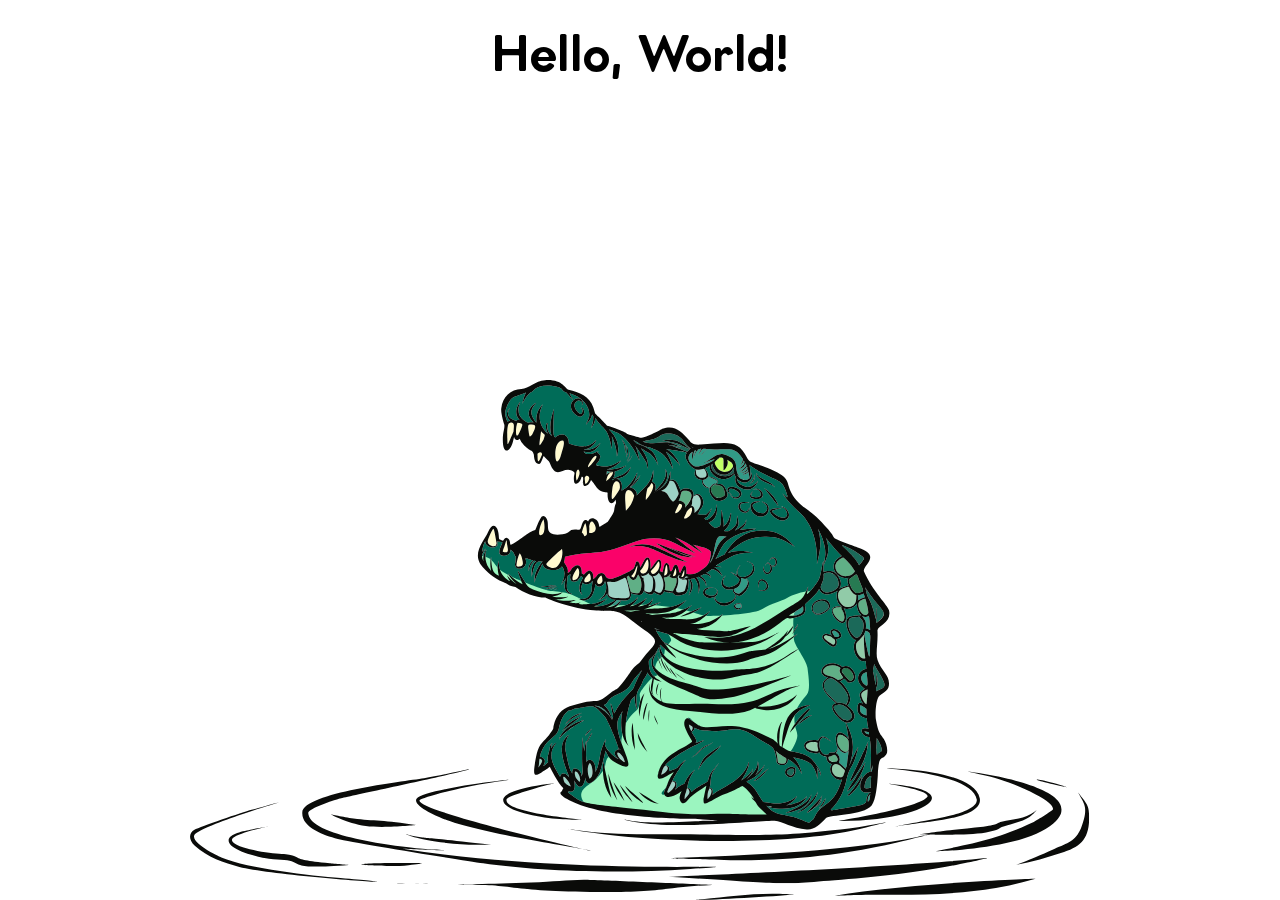
<file: index.html>
<!DOCTYPE html>

<html lang="en">

<head>

    <meta charset="UTF-8">
    <meta http-equiv="X-UA-Compatible" content="IE=edge">
    <meta name="viewport" content="width=device-width, initial-scale=1.0">
    <meta name="robots" content="noindex, nofollow, noimageindex, noarchive">

    <link rel="icon" href="/static/images/favicon.svg" type="image/x-icon"/>
    <link rel="shortcut icon" href="/static/images/favicon.svg" type="image/x-icon"/>

    <link rel="stylesheet" href="/static/css/styles.css">

    <title>Home</title>

</head>

<body>

    <p class="hello">Hello, World!</p>
    <img class="croc" src="/static/images/crocodile.svg" alt="">

</body>

</html>
</file>
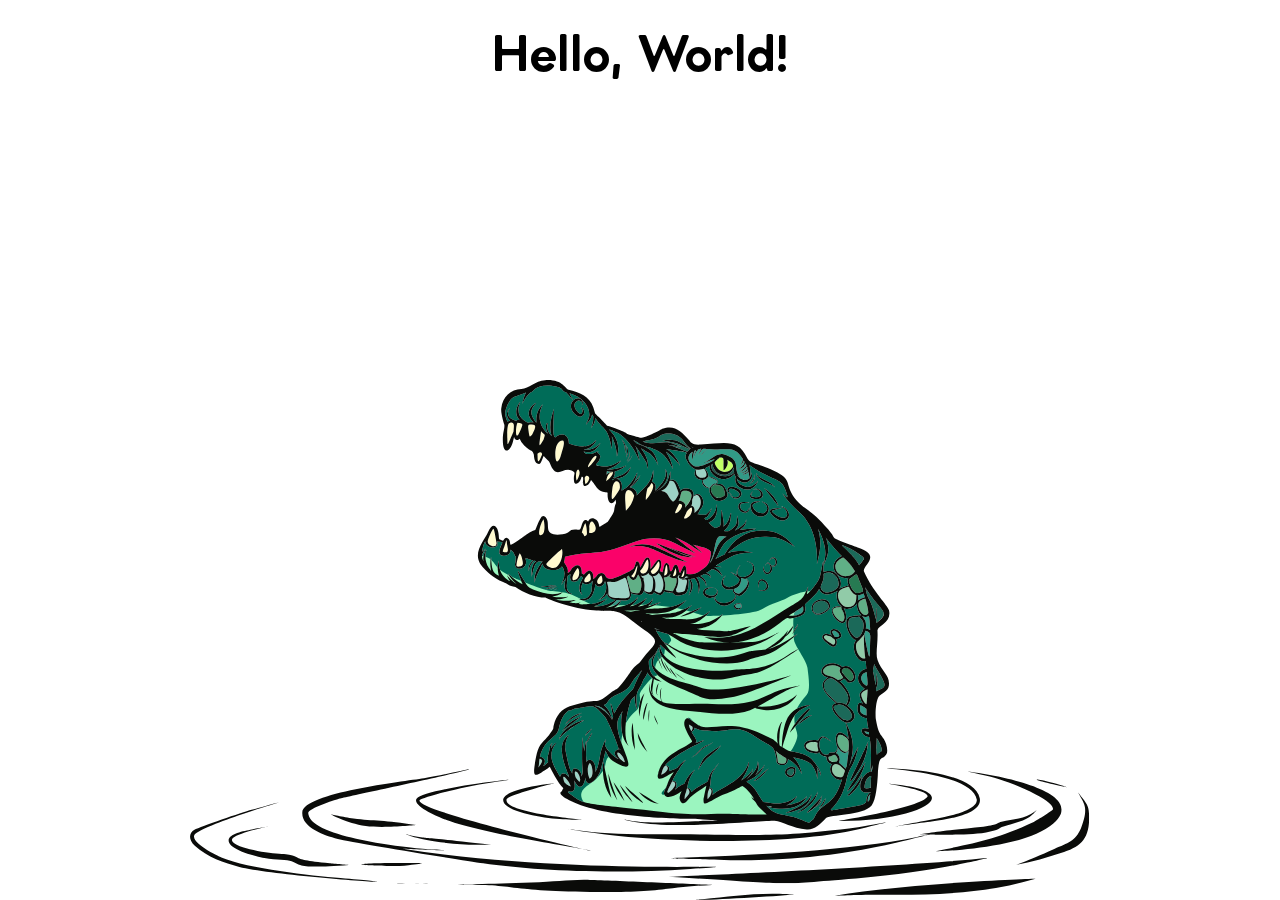
<file: publish/index.html>
<!DOCTYPE html>

<html lang="en">

<head>

    <meta charset="UTF-8">
    <meta http-equiv="X-UA-Compatible" content="IE=edge">
    <meta name="viewport" content="width=device-width, initial-scale=1.0">
    <meta name="robots" content="noindex, nofollow, noimageindex, noarchive">

    <link rel="icon" href="static/images/favicon.svg" type="image/x-icon"/>
    <link rel="shortcut icon" href="static/images/favicon.svg" type="image/x-icon"/>

    <link rel="stylesheet" href="static/css/styles.css">

    <title>Home</title>

</head>

<body>

    <p class="hello">Hello, World!</p>
    <img class="croc" src="static/images/crocodile.svg" alt="">

</body>

</html>
</file>
<file: static/css/styles.css>
@import url(/static/css/global.css);

/* ============================================== */
/* ============================================== */
/* IMPORT WEB FONTS */
/* ============================================== */
/* ============================================== */

/* ============================================== */
/* WEB FONT >> Intervogue Soft */  /* 👻👻👻👻 Update this 👻👻👻👻 */
/* ============================================== */

/* Intervogue Soft - Bold */ /* 👻👻👻👻 Update this 👻👻👻👻 */
@font-face {
	font-family: 'intervoguesoft-bold';
	src: url('/static/fonts/intervoguesoft-bold.woff2') format('woff2'),
	     url('/static/fonts/intervoguesoft-bold.woff') format('woff');
	font-weight: normal;
	font-style: normal;
}

/* ============================================== */
/* ============================================== */
/* PROJECT STYLES */
/* ============================================== */
/* ============================================== */

/* 👻👻👻👻 Remove this 👻👻👻👻 */
.hello {
    font-family: 'intervoguesoft-bold', sans-serif;
    font-size: 50px;
    color: black;
    text-align: center;
    margin-top: 30px;
    margin-bottom: 50px;
}

/* 👻👻👻👻 Remove this 👻👻👻👻 */
.croc {
    max-width: 900px;
    display: block;
    margin: auto;
    position: fixed;
    bottom: 0;
    left: 0;
    right: 0;
}

/* ============================================== */
/* FIRST SECTION */
/* ============================================== */

/* Single item */
</file>
<file: publish/static/css/styles.css>
@import url('global.css');

/* ============================================== */
/* ============================================== */
/* IMPORT WEB FONTS */
/* ============================================== */
/* ============================================== */

/* ============================================== */
/* WEB FONT >> Intervogue Soft */  /* 👻👻👻👻 Update this 👻👻👻👻 */
/* ============================================== */

/* Intervogue Soft - Bold */ /* 👻👻👻👻 Update this 👻👻👻👻 */
@font-face {
	font-family: 'intervoguesoft-bold';
	src: url('../fonts/intervoguesoft-bold.woff2') format('woff2'),
	     url('../fonts/intervoguesoft-bold.woff') format('woff');
	font-weight: normal;
	font-style: normal;
}

/* ============================================== */
/* ============================================== */
/* PROJECT STYLES */
/* ============================================== */
/* ============================================== */

/* 👻👻👻👻 Remove this 👻👻👻👻 */
.hello {
    font-family: 'intervoguesoft-bold', sans-serif;
    font-size: 50px;
    color: black;
    text-align: center;
    margin-top: 30px;
    margin-bottom: 50px;
}

/* 👻👻👻👻 Remove this 👻👻👻👻 */
.croc {
    max-width: 900px;
    display: block;
    margin: auto;
    position: fixed;
    bottom: 0;
    left: 0;
    right: 0;
}

/* ============================================== */
/* FIRST SECTION */
/* ============================================== */

/* Single item */

/* ============================================== */
/* ============================================== */
/* 404 STYLES */
/* ============================================== */
/* ============================================== */

/* ============================================== */
/* FIRST SECTION */
/* ============================================== */

html.body-404 {
    background-color: #000000;
}

h1.number-404 {
    font-family: 'intervoguesoft-bold', sans-serif;
    font-size: 50px;
    color: #FFFFFF;
    text-align: center;
    margin-top: 100px;
    margin-bottom: 20px;
}

p.text-404 {
    font-family: 'intervoguesoft-bold', sans-serif;
    color: #FFFFFF;
    text-align: center;
    font-size: 30px;
}
</file>
